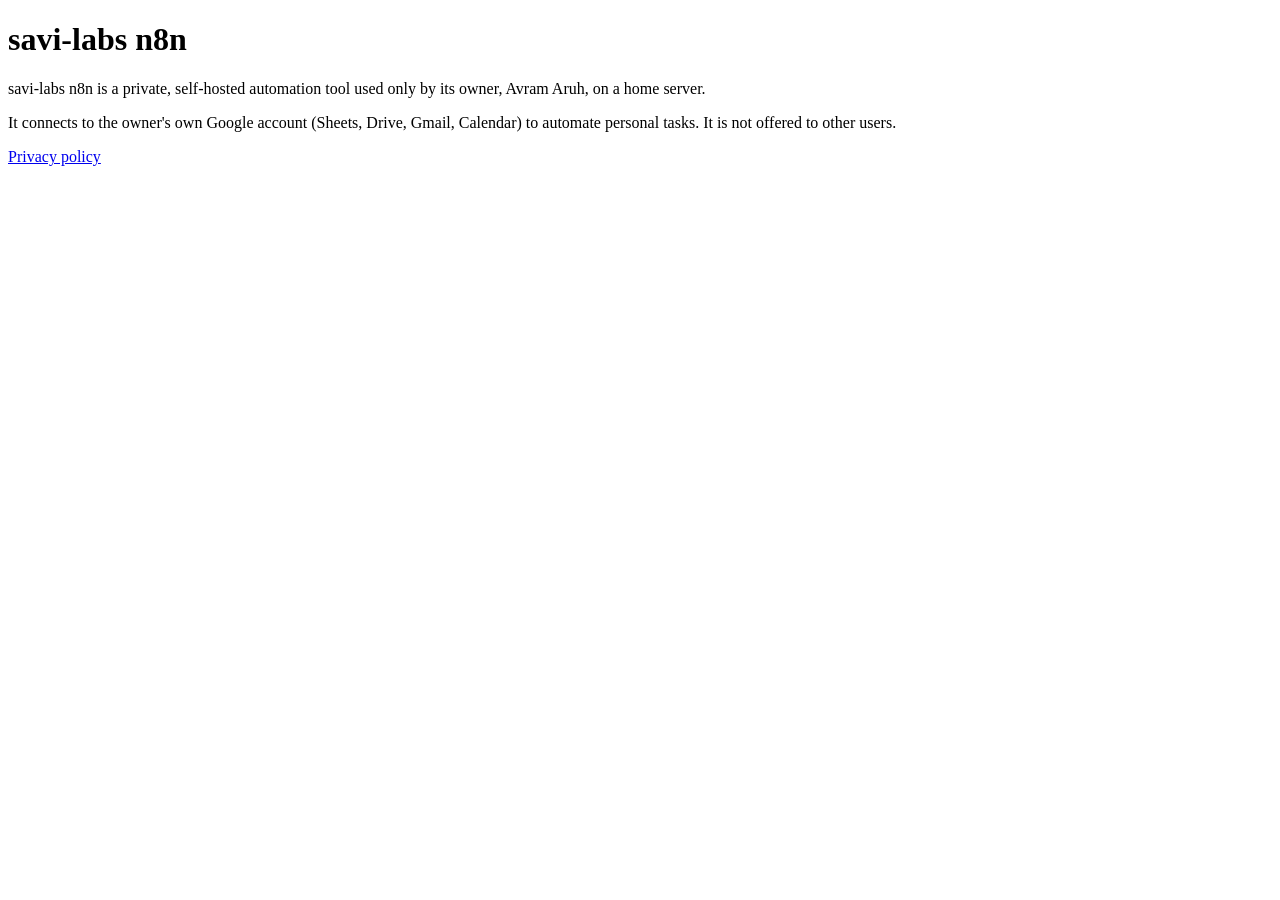
<file: n8n/index.html>
<!doctype html>
<html lang="en">
<head><meta charset="utf-8"><title>savi-labs n8n</title></head>
<body>
<h1>savi-labs n8n</h1>
<p>savi-labs n8n is a private, self-hosted automation tool used only by its owner, Avram Aruh, on a home server.</p>
<p>It connects to the owner's own Google account (Sheets, Drive, Gmail, Calendar) to automate personal tasks. It is not offered to other users.</p>
<p><a href="privacy.html">Privacy policy</a></p>
</body>
</html>
</file>
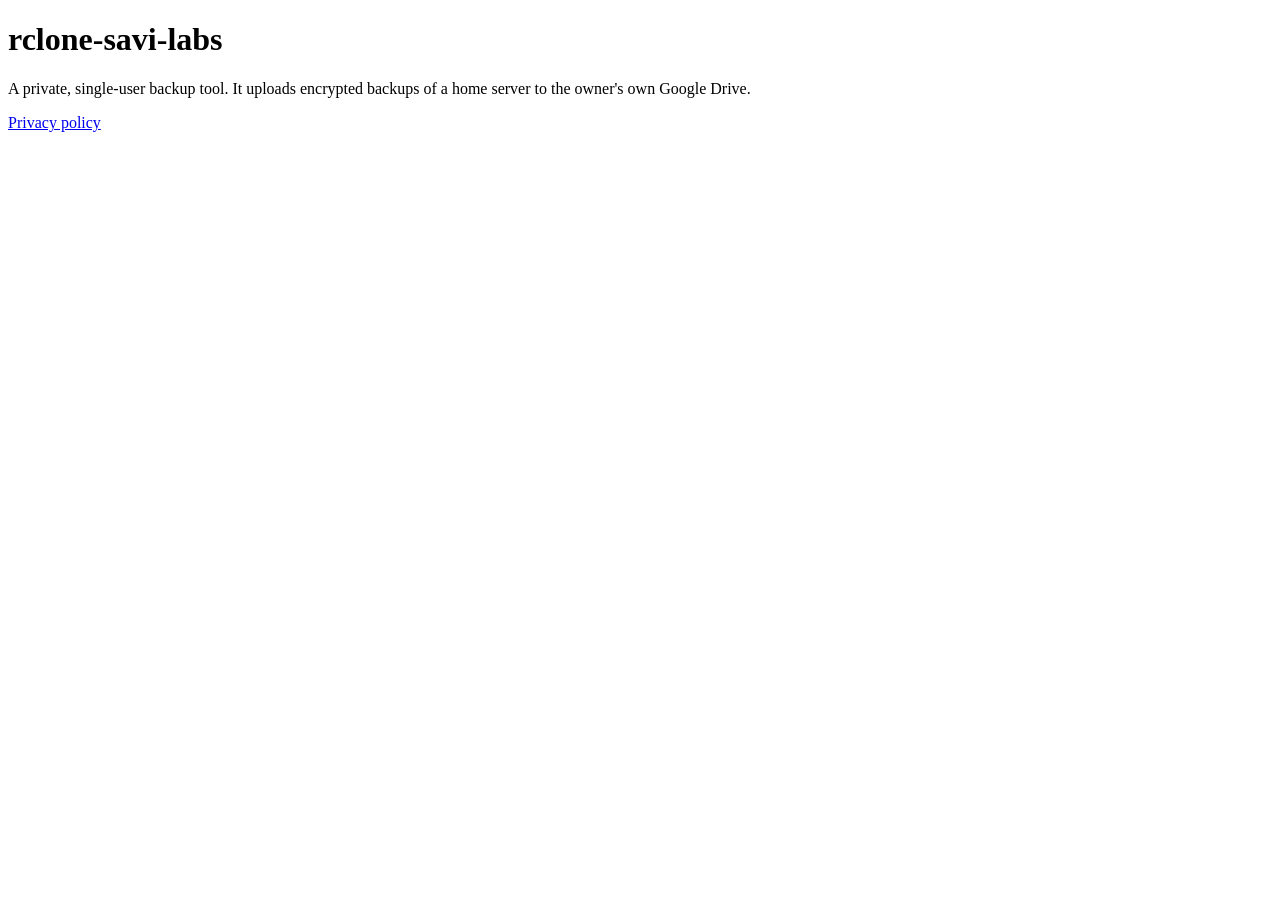
<file: rclone/index.html>
<!doctype html>
<html><head><title>rclone-savi-labs</title></head>
<body>
<h1>rclone-savi-labs</h1>
<p>A private, single-user backup tool. It uploads encrypted backups of a home server to the owner's own Google Drive.</p>
<p><a href="privacy.html">Privacy policy</a></p>
</body></html>
</file>
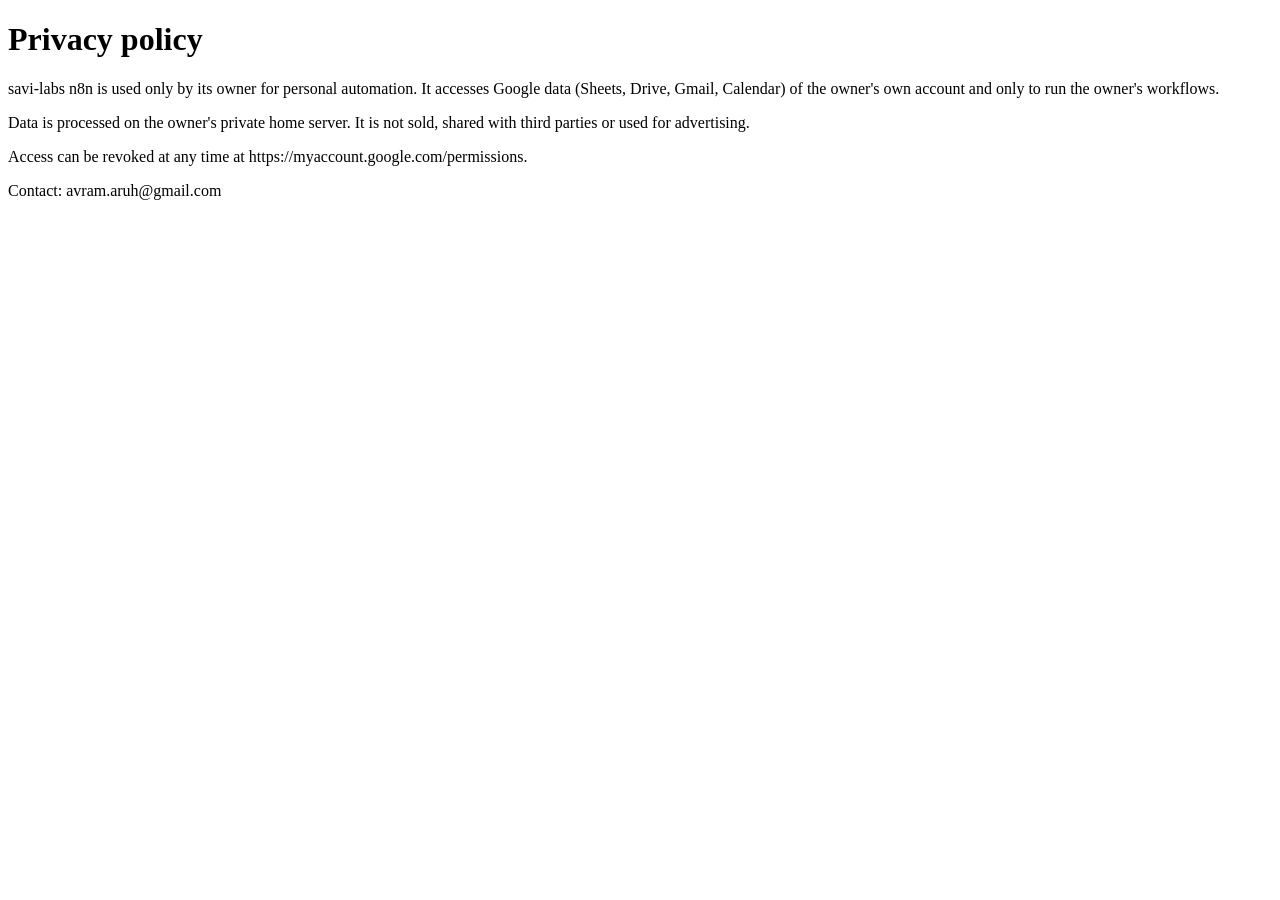
<file: n8n/privacy.html>
<!doctype html>
<html lang="en">
<head><meta charset="utf-8"><title>savi-labs n8n - Privacy policy</title></head>
<body>
<h1>Privacy policy</h1>
<p>savi-labs n8n is used only by its owner for personal automation. It accesses Google data (Sheets, Drive, Gmail, Calendar) of the owner's own account and only to run the owner's workflows.</p>
<p>Data is processed on the owner's private home server. It is not sold, shared with third parties or used for advertising.</p>
<p>Access can be revoked at any time at https://myaccount.google.com/permissions.</p>
<p>Contact: avram.aruh@gmail.com</p>
</body>
</html>
</file>
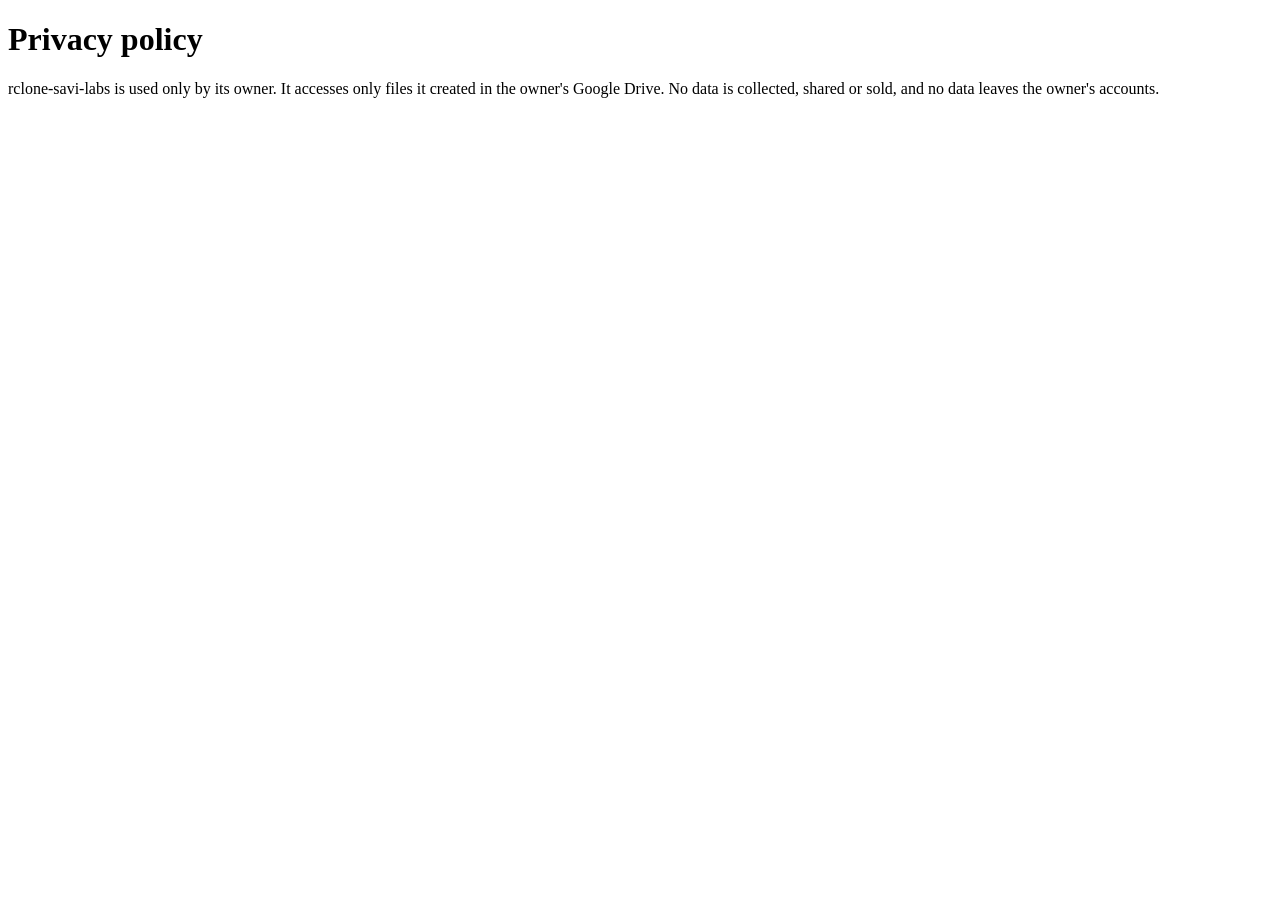
<file: rclone/privacy.html>
<!doctype html>
<html><head><title>Privacy policy - rclone-savi-labs</title></head>
<body>
<h1>Privacy policy</h1>
<p>rclone-savi-labs is used only by its owner. It accesses only files it created in the owner's Google Drive. No data is collected, shared or sold, and no data leaves the owner's accounts.</p>
</body></html>
</file>
